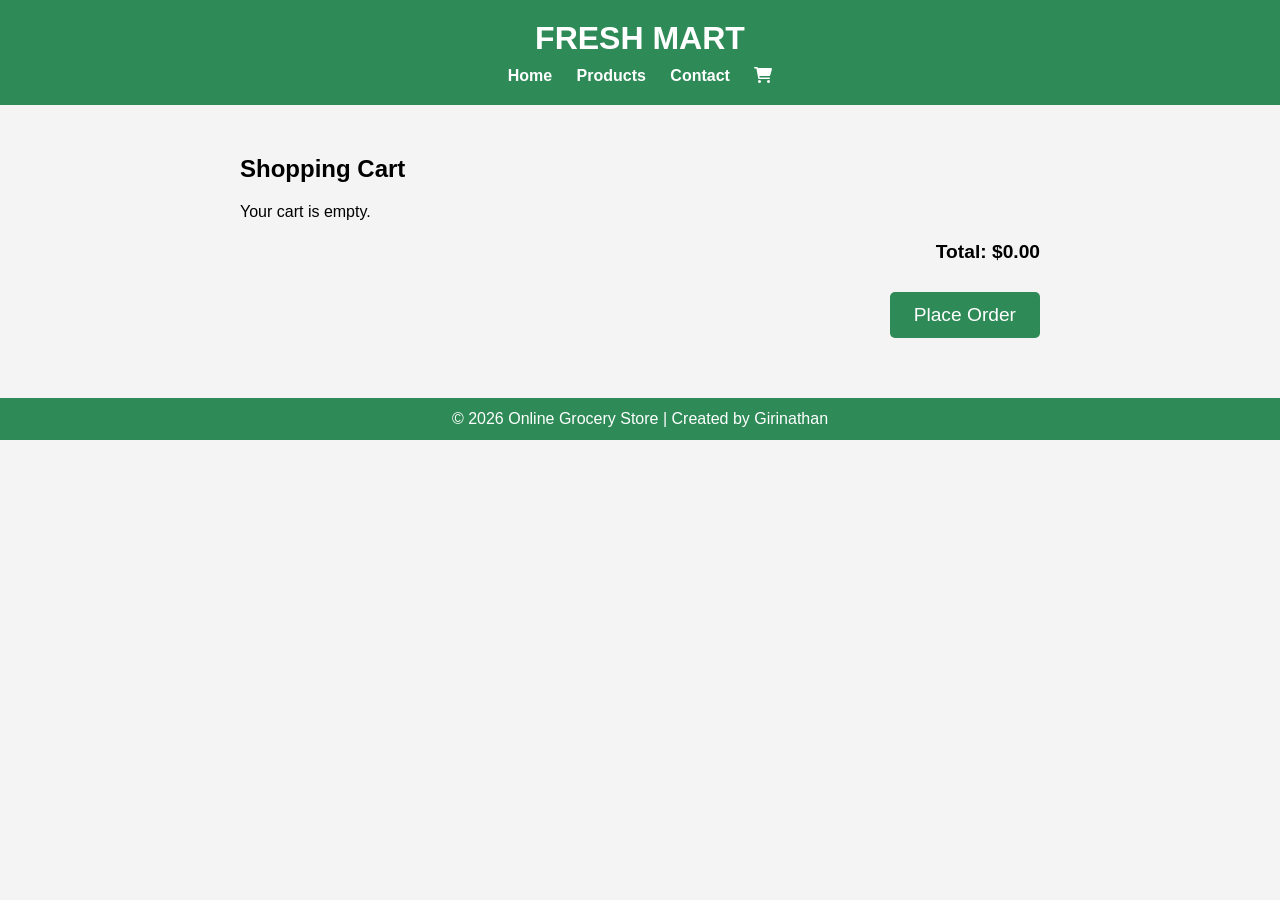
<file: cart.html>
<!DOCTYPE html>
<html lang="en">
<head>
    <meta charset="UTF-8">
    <title>Cart - Fresh Mart</title>
    <link rel="stylesheet" href="style.css">
    <link rel="stylesheet" href="https://cdnjs.cloudflare.com/ajax/libs/font-awesome/6.0.0/css/all.min.css">
</head>
<body>
<header>
    <h1>FRESH MART</h1>
    <nav class="main-nav">
        <a href="index.html">Home</a>
        <a href="products.html">Products</a>
        <a href="contact.html">Contact</a>
        <a href="cart.html"><i class="fas fa-shopping-cart"></i> <span id="cart-badge" class="cart-badge">0</span></a>
    </nav>
</header>

<div class="container cart-page">
    <h2>Shopping Cart</h2>
    <div id="cart-items">
        <p>Your cart is empty.</p>
    </div>
    <div class="cart-summary">
        <p><strong>Total: $<span id="cart-total">0.00</span></strong></p>
        <button class="checkout-btn" onclick="checkout()">Place Order</button>
    </div>
</div>

<footer>
    &copy; 2026 Online Grocery Store | Created by Girinathan
</footer>

<script src="script.js"></script>
</body>
</html>
</file>
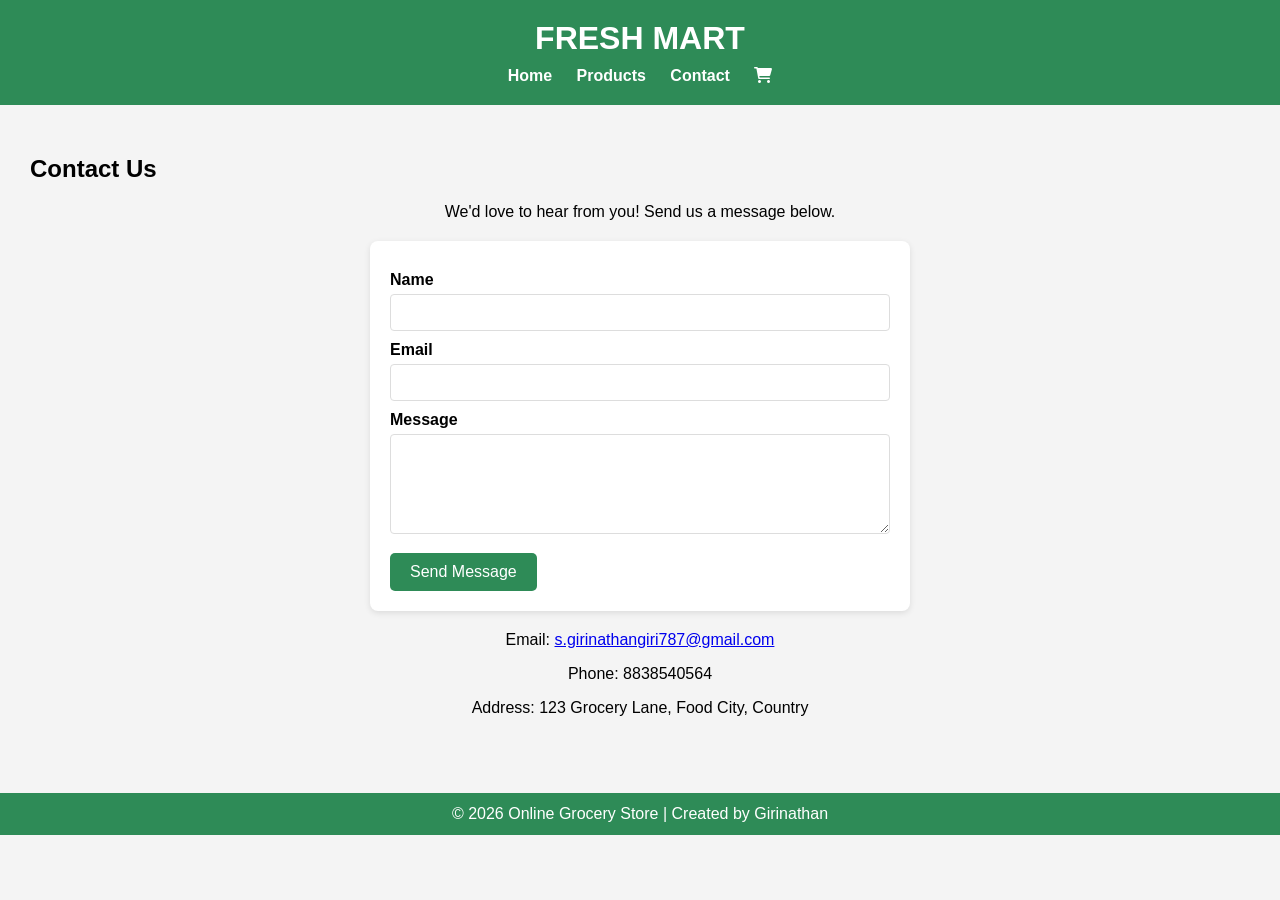
<file: contact.html>
<!DOCTYPE html>
<html lang="en">
<head>
    <meta charset="UTF-8">
    <title>Contact - Fresh Mart</title>
    <link rel="stylesheet" href="style.css">
    <link rel="stylesheet" href="https://cdnjs.cloudflare.com/ajax/libs/font-awesome/6.0.0/css/all.min.css">
</head>
<body>
<header>
    <h1>FRESH MART</h1>
    <nav class="main-nav">
        <a href="index.html">Home</a>
        <a href="products.html">Products</a>
        <a href="contact.html">Contact</a>
        <a href="cart.html"><i class="fas fa-shopping-cart"></i> <span id="cart-badge" class="cart-badge">0</span></a>
    </nav>
</header>

<div class="container">
    <h2>Contact Us</h2>
    <p style="text-align:center;">We'd love to hear from you! Send us a message below.</p>
    <form class="contact-form" id="contact-form" method="post" action="api.php?action=submit_contact">
        <label for="contact-name">Name</label>
        <input type="text" id="contact-name" name="name" required>

        <label for="contact-email">Email</label>
        <input type="email" id="contact-email" name="email" required>

        <label for="contact-msg">Message</label>
        <textarea id="contact-msg" name="message" required></textarea>

        <button type="submit">Send Message</button>
    </form>

    <div class="contact-info" style="text-align:center; margin-top:20px;">
        <p>Email: <a href="mailto:s.girinathangiri787@gmail.com">s.girinathangiri787@gmail.com</a></p>
        <p>Phone: 8838540564</p>
        <p>Address: 123 Grocery Lane, Food City, Country</p>
    </div>
</div>

<footer>
    &copy; 2026 Online Grocery Store | Created by Girinathan
</footer>

<script src="script.js"></script>
</body>
</html>
</file>
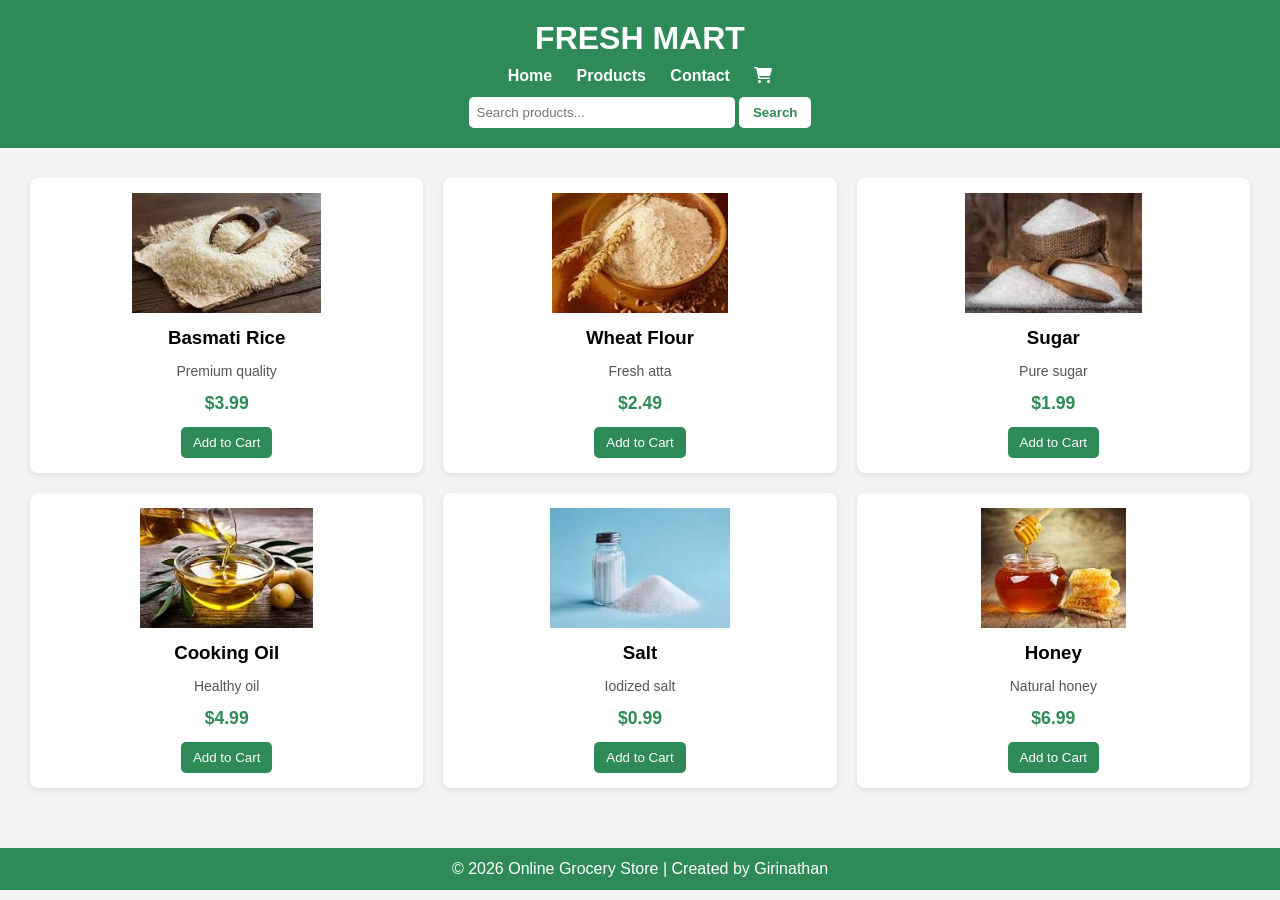
<file: products.html>
<!DOCTYPE html>
<html lang="en">
<head>
    <meta charset="UTF-8">
    <title>Products - Fresh Mart</title>
    <link rel="stylesheet" href="https://cdnjs.cloudflare.com/ajax/libs/font-awesome/6.0.0/css/all.min.css">
    <style>
        body {
            margin: 0;
            font-family: Arial, sans-serif;
            background-color: #f4f4f4;
        }

        /* Header */
        header {
            background-color: #2e8b57;
            color: white;
            padding: 20px;
            text-align: center;
        }

        header h1 {
            margin: 0;
        }

        /* Navigation */
        .main-nav {
            margin-top: 10px;
        }

        .main-nav a {
            color: white;
            text-decoration: none;
            margin: 0 10px;
            font-weight: bold;
        }

        .main-nav a:hover {
            text-decoration: underline;
        }

        /* Search box */
        .search-box {
            margin-top: 12px;
        }

        .search-box input {
            padding: 8px;
            width: 250px;
            border-radius: 5px;
            border: none;
        }

        .search-box button {
            padding: 8px 14px;
            border-radius: 5px;
            border: none;
            background-color: white;
            color: #2e8b57;
            font-weight: bold;
            cursor: pointer;
        }

        .price-tag {
            font-weight: bold;
            color: #2e8b57;
            font-size: 1.1em;
            margin: 5px 0;
        }

        /* Product section */
        .container {
            padding: 30px;
        }

        .products {
            display: grid;
            grid-template-columns: repeat(3, 1fr); /* 3 per row */
            gap: 20px;
        }

        .product {
            background-color: white;
            padding: 15px;
            border-radius: 8px;
            text-align: center;
            box-shadow: 0 2px 6px rgba(0,0,0,0.1);
        }

        .product img {
            width: 100%;
            height: 120px;           /* smaller height */
            object-fit: contain;     /* NO cutting */
            border-radius: 6px;
            background-color: #fff;
        }

        .product h3 {
            margin: 10px 0 5px;
        }

        .product p {
            font-size: 14px;
            color: #555;
        }

        .product button {
            margin-top: 8px;
            padding: 8px 12px;
            border: none;
            background-color: #2e8b57;
            color: white;
            border-radius: 5px;
            cursor: pointer;
        }

        .product button:hover {
            background-color: #246b45;
        }

        /* Footer */
        footer {
            background-color: #2e8b57;
            color: white;
            text-align: center;
            padding: 12px;
            margin-top: 30px;
        }
    </style>
</head>
<body>
<header>
    <h1>FRESH MART</h1>
    <nav class="main-nav">
        <a href="index.html">Home</a>
        <a href="products.html">Products</a>
        <a href="contact.html">Contact</a>
        <a href="cart.html"><i class="fas fa-shopping-cart"></i> <span id="cart-badge" class="cart-badge">0</span></a>
    </nav>

    <div class="search-box">
        <input type="text" id="search-input" placeholder="Search products..." oninput="filterProducts()">
        <button onclick="filterProducts()">Search</button>
    </div>
</header>

<div class="container">
    <div class="products">

        <!-- Row 1 -->
        <div class="product">
            <img src="images/rice.jpeg" alt="Basmati Rice">
            <h3>Basmati Rice</h3>
            <p>Premium quality</p>
            <div class="price-tag">$3.99</div>
            <button onclick="addToCart('Basmati Rice', 3.99)">Add to Cart</button>
        </div>

        <div class="product">
            <img src="images/wheat.jpeg" alt="Wheat Flour">
            <h3>Wheat Flour</h3>
            <p>Fresh atta</p>
            <div class="price-tag">$2.49</div>
            <button onclick="addToCart('Wheat Flour', 2.49)">Add to Cart</button>
        </div>

        <div class="product">
            <img src="images/sugar.jpeg" alt="Sugar">
            <h3>Sugar</h3>
            <p>Pure sugar</p>
            <div class="price-tag">$1.99</div>
            <button onclick="addToCart('Sugar', 1.99)">Add to Cart</button>
        </div>

        <!-- Row 2 -->
        <div class="product">
            <img src="images/oil.jpeg" alt="Cooking Oil">
            <h3>Cooking Oil</h3>
            <p>Healthy oil</p>
            <div class="price-tag">$4.99</div>
            <button onclick="addToCart('Cooking Oil', 4.99)">Add to Cart</button>
        </div>

        <div class="product">
            <img src="images/salt.jpeg" alt="Salt">
            <h3>Salt</h3>
            <p>Iodized salt</p>
            <div class="price-tag">$0.99</div>
            <button onclick="addToCart('Salt', 0.99)">Add to Cart</button>
        </div>

        <div class="product">
            <img src="images/honey.jpeg" alt="Honey">
            <h3>Honey</h3>
            <p>Natural honey</p>
            <div class="price-tag">$6.99</div>
            <button onclick="addToCart('Honey', 6.99)">Add to Cart</button>
        </div>

    </div>
</div>

<footer>
    © 2026 Online Grocery Store | Created by Girinathan
</footer>
<script src="script.js"></script>
</body>
</html>
</file>
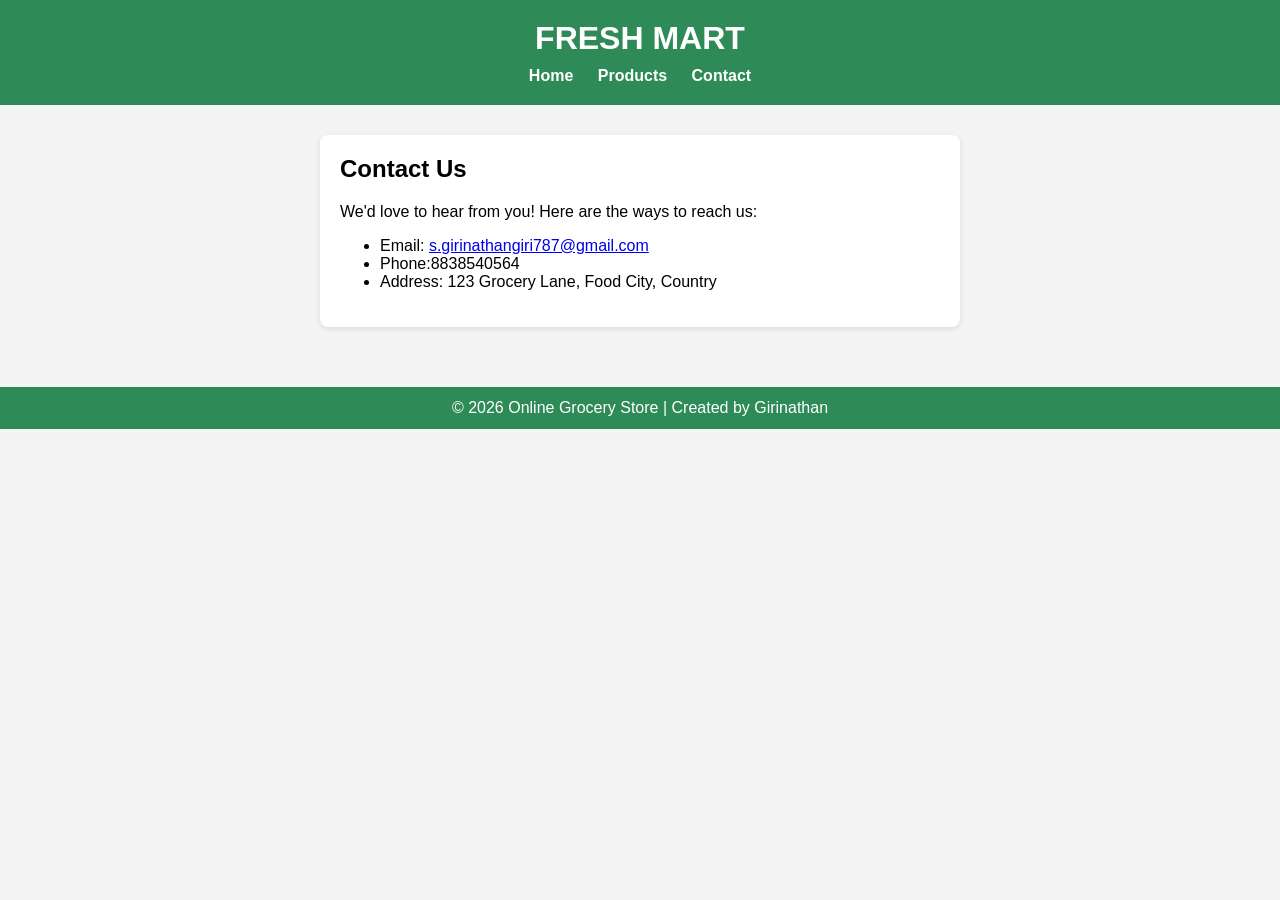
<file: web development/ecommercee-main/contact.html>
<!DOCTYPE html>
<html lang="en">
<head>
    <meta charset="UTF-8">
    <title>Contact - Fresh Mart</title>
    <style>
        body {
            margin: 0;
            font-family: Arial, sans-serif;
            background-color: #f4f4f4;
        }

        /* Header */
        header {
            background-color: #2e8b57;
            color: white;
            padding: 20px;
            text-align: center;
        }

        header h1 {
            margin: 0;
        }

        /* Navigation */
        .main-nav {
            margin-top: 10px;
        }

        .main-nav a {
            color: white;
            text-decoration: none;
            margin: 0 10px;
            font-weight: bold;
        }

        .main-nav a:hover {
            text-decoration: underline;
        }

        /* Contact section */
        .container {
            padding: 30px;
        }

        .contact-info {
            background-color: white;
            padding: 20px;
            border-radius: 8px;
            box-shadow: 0 2px 6px rgba(0,0,0,0.1);
            max-width: 600px;
            margin: 0 auto;
            text-align: left;
        }

        .contact-info h2 {
            margin-top: 0;
        }

        /* Footer */
        footer {
            background-color: #2e8b57;
            color: white;
            text-align: center;
            padding: 12px;
            margin-top: 30px;
        }
    </style>
</head>
<body>
<header>
    <h1>FRESH MART</h1>
    <nav class="main-nav">
        <a href="index.html">Home</a>
        <a href="products.html">Products</a>
        <a href="contact.html">Contact</a>
    </nav>
</header>

<div class="container">
    <div class="contact-info">
        <h2>Contact Us</h2>
        <p>We'd love to hear from you! Here are the ways to reach us:</p>
        <ul>
            <li>Email: <a href="mailto:s.girinathangiri787@gmail.com">s.girinathangiri787@gmail.com</a></li>
            <li>Phone:8838540564</li>
            <li>Address: 123 Grocery Lane, Food City, Country</li>
        </ul>
    </div>
</div>

<footer>
    © 2026 Online Grocery Store | Created by Girinathan
</footer>
</body>
</html>
</file>
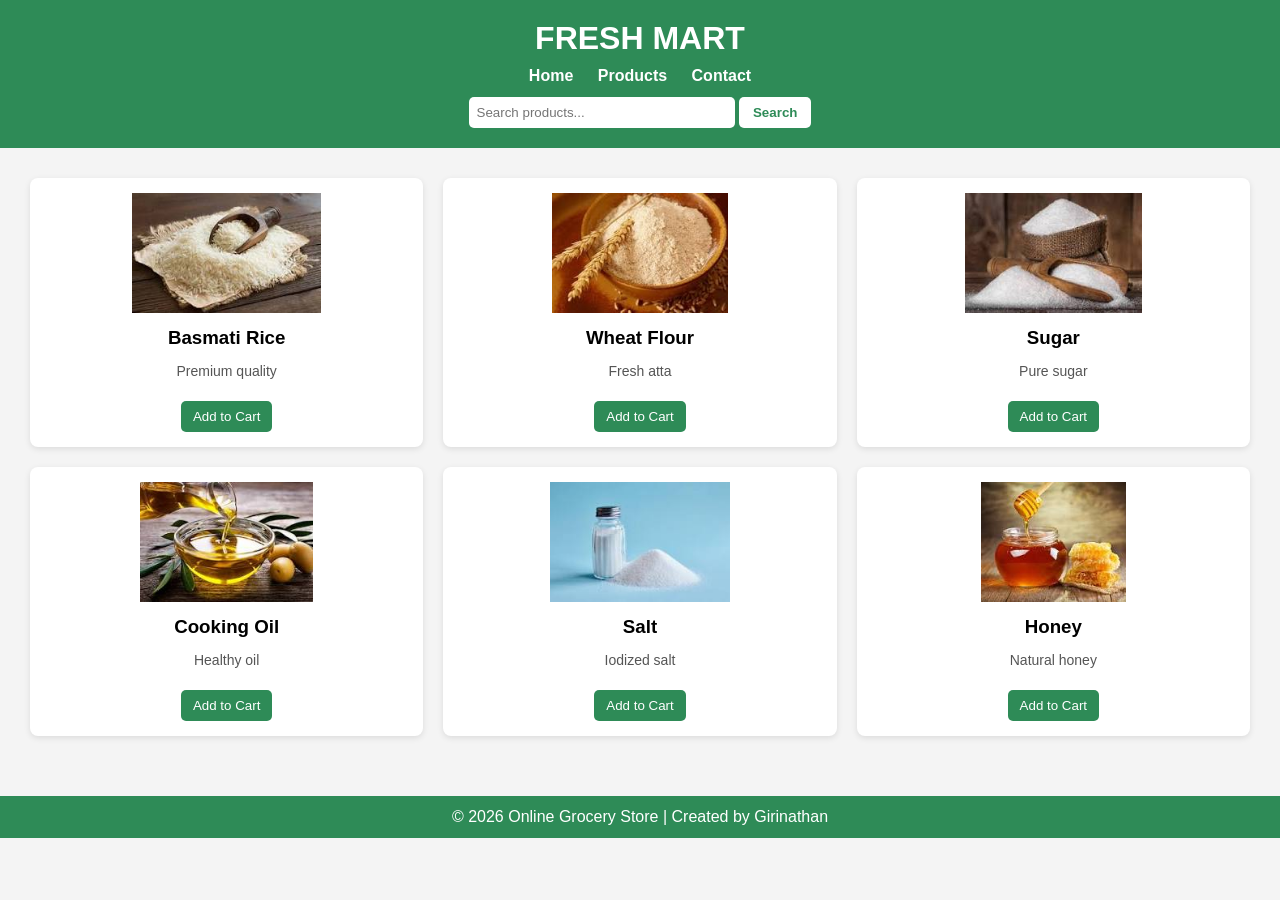
<file: web development/ecommercee-main/products.html>
<!DOCTYPE html>
<html lang="en">
<head>
    <meta charset="UTF-8">
    <title>Products - Fresh Mart</title>
    <style>
        body {
            margin: 0;
            font-family: Arial, sans-serif;
            background-color: #f4f4f4;
        }

        /* Header */
        header {
            background-color: #2e8b57;
            color: white;
            padding: 20px;
            text-align: center;
        }

        header h1 {
            margin: 0;
        }

        /* Navigation */
        .main-nav {
            margin-top: 10px;
        }

        .main-nav a {
            color: white;
            text-decoration: none;
            margin: 0 10px;
            font-weight: bold;
        }

        .main-nav a:hover {
            text-decoration: underline;
        }

        /* Search box */
        .search-box {
            margin-top: 12px;
        }

        .search-box input {
            padding: 8px;
            width: 250px;
            border-radius: 5px;
            border: none;
        }

        .search-box button {
            padding: 8px 14px;
            border-radius: 5px;
            border: none;
            background-color: white;
            color: #2e8b57;
            font-weight: bold;
            cursor: pointer;
        }

        /* Product section */
        .container {
            padding: 30px;
        }

        .products {
            display: grid;
            grid-template-columns: repeat(3, 1fr); /* 3 per row */
            gap: 20px;
        }

        .product {
            background-color: white;
            padding: 15px;
            border-radius: 8px;
            text-align: center;
            box-shadow: 0 2px 6px rgba(0,0,0,0.1);
        }

        .product img {
            width: 100%;
            height: 120px;           /* smaller height */
            object-fit: contain;     /* NO cutting */
            border-radius: 6px;
            background-color: #fff;
        }

        .product h3 {
            margin: 10px 0 5px;
        }

        .product p {
            font-size: 14px;
            color: #555;
        }

        .product button {
            margin-top: 8px;
            padding: 8px 12px;
            border: none;
            background-color: #2e8b57;
            color: white;
            border-radius: 5px;
            cursor: pointer;
        }

        .product button:hover {
            background-color: #246b45;
        }

        /* Footer */
        footer {
            background-color: #2e8b57;
            color: white;
            text-align: center;
            padding: 12px;
            margin-top: 30px;
        }
    </style>
</head>
<body>
<header>
    <h1>FRESH MART</h1>
    <nav class="main-nav">
        <a href="index.html">Home</a>
        <a href="products.html">Products</a>
        <a href="contact.html">Contact</a>
    </nav>

    <div class="search-box">
        <input type="text" placeholder="Search products...">
        <button>Search</button>
    </div>
</header>

<div class="container">
    <div class="products">

        <!-- Row 1 -->
        <div class="product">
            <img src="images/rice.jpeg" alt="Basmati Rice">
            <h3>Basmati Rice</h3>
            <p>Premium quality</p>
            <button>Add to Cart</button>
        </div>

        <div class="product">
            <img src="images/wheat.jpeg" alt="Wheat Flour">
            <h3>Wheat Flour</h3>
            <p>Fresh atta</p>
            <button>Add to Cart</button>
        </div>

        <div class="product">
            <img src="images/sugar.jpeg" alt="Sugar">
            <h3>Sugar</h3>
            <p>Pure sugar</p>
            <button>Add to Cart</button>
        </div>

        <!-- Row 2 -->
        <div class="product">
            <img src="images/oil.jpeg" alt="Cooking Oil">
            <h3>Cooking Oil</h3>
            <p>Healthy oil</p>
            <button>Add to Cart</button>
        </div>

        <div class="product">
            <img src="images/salt.jpeg" alt="Salt">
            <h3>Salt</h3>
            <p>Iodized salt</p>
            <button>Add to Cart</button>
        </div>

        <div class="product">
            <img src="images/honey.jpeg" alt="Honey">
            <h3>Honey</h3>
            <p>Natural honey</p>
            <button>Add to Cart</button>
        </div>

    </div>
</div>

<footer>
    © 2026 Online Grocery Store | Created by Girinathan
</footer>
</body>
</html>
</file>
<file: style.css>
body {
            margin: 0;
            font-family: Arial, sans-serif;
            background-color: #f4f4f4;
        }

        /* Header */
        header {
            background-color: #2e8b57;
            color: white;
            padding: 20px;
            text-align: center;
        }

        header h1 {
            margin: 0;
        }

        /* Navigation links */
        .main-nav {
            margin-top: 10px;
        }

        .main-nav a {
            color: rgb(255, 255, 255);
            text-decoration: none;
            margin: 0 10px;
            font-weight: bold;
        }

        .main-nav a:hover {
            text-decoration: underline;
        }

        /* Search box */
        .search-box {
            margin-top: 12px;
        }

        .search-box input {
            padding: 8px;
            width: 250px;
            border-radius: 5px;
            border: none;
        }

        .search-box button {
            padding: 8px 14px;
            border-radius: 5px;
            border: none;
            background-color: white;
            color: #2e8b57;
            font-weight: bold;
            cursor: pointer;
        }

        /* General container spacing */
        .container {
            padding: 30px;
        }

        /* Hero section */
        .hero {
            background-image: url('hero.jpg');
            background-size: cover;
            background-position: center;
            color: rgb(0, 0, 0);
            text-align: center;
            padding: 80px 20px;
        }

        .hero-content h2 {
            font-size: 2.5em;
            margin-bottom: 10px;
        }

        .cta-button {
            display: inline-block;
            margin-top: 15px;
            padding: 12px 24px;
            background-color: #2e8b57;
            color: rgb(255, 255, 255);
            text-decoration: none;
            border-radius: 5px;
            font-weight: bold;
        }

        .cta-button:hover {
            background-color: #246b45;
        }

        /* Features section */
        .features {
            display: flex;
            justify-content: space-between;
            text-align: center;
            margin-top: 40px;
        }

        .feature {
            flex: 1;
            padding: 15px;
        }

        .feature h3 {
            margin-bottom: 8px;
        }

        /* Product section */
        .products {
            display: grid;
            grid-template-columns: repeat(3, 1fr); /* 3 per row */
            gap: 20px;
        }

        .products {
            display: grid;
            grid-template-columns: repeat(3, 1fr); /* 3 per row */
            gap: 20px;
        }

        .product {
            background-color: rgb(255, 255, 255);
            padding: 15px;
            border-radius: 8px;
            text-align: center;
            box-shadow: 0 2px 6px rgba(0,0,0,0.1);
        }

        .product img {
            width: 100%;
            height: 120px;           /* smaller height */
            object-fit: contain;     /* NO cutting */
            border-radius: 6px;
            background-color: #fff;
        }

        .product h3 {
            margin: 10px 0 5px;
        }

        .product p {
            font-size: 14px;
            color: #555;
        }

        .product button {
            margin-top: 8px;
            padding: 8px 12px;
            border: none;
            background-color: #2e8b57;
            color: white;
            border-radius: 5px;
            cursor: pointer;
        }

        .product button:hover {
            background-color: #246b45;
        }

        /* Cart badge */
        .cart-badge {
            background-color: #ff4444;
            color: white;
            border-radius: 50%;
            padding: 2px 7px;
            font-size: 12px;
            vertical-align: top;
            margin-left: -6px;
        }

        /* Toast notification */
        .toast {
            position: fixed;
            bottom: 20px;
            right: 20px;
            background-color: #333;
            color: white;
            padding: 12px 20px;
            border-radius: 5px;
            z-index: 1000;
            animation: fadeInOut 2s ease;
        }

        @keyframes fadeInOut {
            0% { opacity: 0; transform: translateY(10px); }
            10% { opacity: 1; transform: translateY(0); }
            80% { opacity: 1; }
            100% { opacity: 0; }
        }

        /* Cart page */
        .cart-page { max-width: 800px; margin: 0 auto; }
        .cart-item {
            display: flex;
            align-items: center;
            justify-content: space-between;
            background: white;
            padding: 15px;
            margin-bottom: 10px;
            border-radius: 8px;
            box-shadow: 0 2px 6px rgba(0,0,0,0.1);
        }
        .cart-item span { flex: 1; }
        .cart-qty button {
            padding: 4px 10px;
            margin: 0 5px;
            border: 1px solid #ccc;
            background: white;
            cursor: pointer;
            border-radius: 4px;
        }
        .cart-qty button:hover { background: #f0f0f0; }
        .remove-btn {
            background: #e74c3c;
            color: white;
            border: none;
            padding: 6px 12px;
            border-radius: 4px;
            cursor: pointer;
            margin-left: 10px;
        }
        .remove-btn:hover { background: #c0392b; }
        .cart-summary {
            text-align: right;
            margin-top: 20px;
            font-size: 1.2em;
        }
        .checkout-btn {
            padding: 12px 24px;
            background-color: #2e8b57;
            color: white;
            border: none;
            border-radius: 5px;
            font-size: 1em;
            cursor: pointer;
            margin-top: 10px;
        }
        .checkout-btn:hover { background-color: #246b45; }

        /* Contact form */
        .contact-form {
            max-width: 500px;
            margin: 20px auto;
            background: white;
            padding: 20px;
            border-radius: 8px;
            box-shadow: 0 2px 6px rgba(0,0,0,0.1);
        }
        .contact-form label {
            display: block;
            margin-top: 10px;
            font-weight: bold;
        }
        .contact-form input,
        .contact-form textarea {
            width: 100%;
            padding: 10px;
            margin-top: 5px;
            border: 1px solid #ddd;
            border-radius: 4px;
            box-sizing: border-box;
        }
        .contact-form textarea { height: 100px; }
        .contact-form button {
            margin-top: 15px;
            padding: 10px 20px;
            background-color: #2e8b57;
            color: white;
            border: none;
            border-radius: 5px;
            cursor: pointer;
            font-size: 1em;
        }
        .contact-form button:hover { background-color: #246b45; }

        /* Footer */
        footer {
            background-color: #2e8b57;
            color: white;
            text-align: center;
            padding: 12px;
            margin-top: 30px;
        }
</file>
